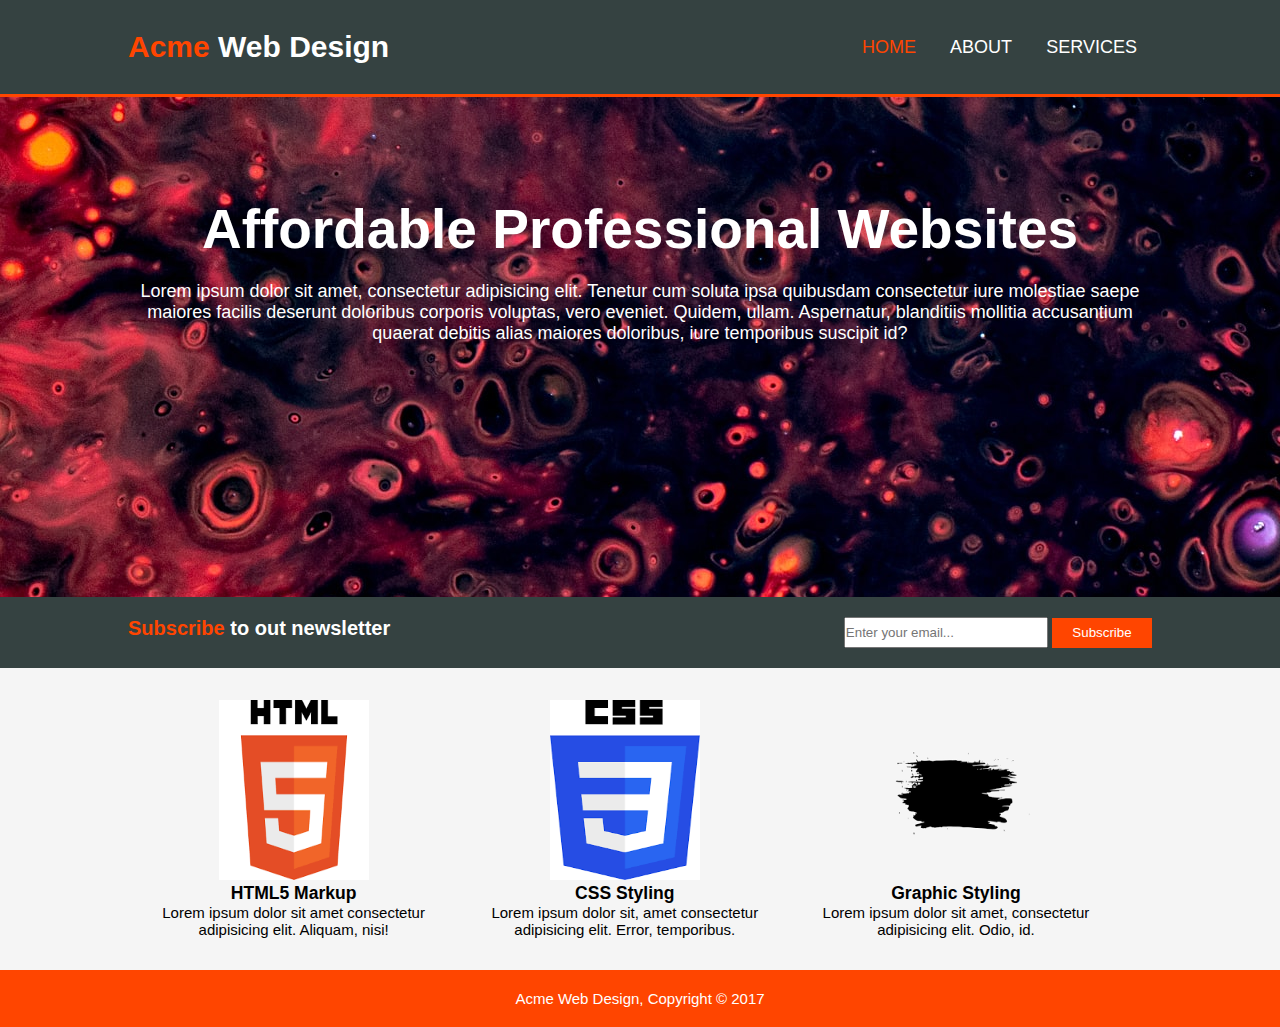
<file: index.html>
<!DOCTYPE html>
<html lang="en">
<head>
  <meta charset="UTF-8">
  <meta http-equiv="X-UA-Compatible" content="IE=edge">
  <meta name="viewport" content="width=device-width, initial-scale=1.0">
  <title>Acme Web Design | Home</title>
  <link rel="stylesheet" href="./css/style.css">
</head>
<body>
  <header>
    <div class="container">
      <div class="branding">
        <h1><span class="highlight">Acme</span> Web Design</h1>
      </div>
      <nav>
        <ul>
          <li class="current"><a href="./index.html">Home</a></li>
          <li><a href="./about.html">About</a></li>
          <li><a href="./services.html">Services</a></li>
        </ul>
      </nav>
    </div>
  </header>

  <section class="intro">
    <div class="container">
      <h1>Affordable Professional Websites</h1>
      <p>Lorem ipsum dolor sit amet, consectetur adipisicing elit. Tenetur cum soluta ipsa quibusdam consectetur iure molestiae saepe maiores facilis deserunt doloribus corporis voluptas, vero eveniet. Quidem, ullam. Aspernatur, blanditiis mollitia accusantium quaerat debitis alias maiores doloribus, iure temporibus suscipit id?</p>
    </div>
  </section>

  <section class="newsletter">
    <div class="container">
      <h3><span class="highlight">Subscribe</span> to out newsletter</h3>
      <form>
        <input type="email" placeholder="Enter your email...">
        <button type="submit" class="button_1">Subscribe</button>
      </form>
    </div>
  </section>

  <section class="showcase">
    <div class="container">
      <div class="box">
        <img src="./css/images/htmllogo.png" alt="htmllogo">
        <h3>HTML5 Markup</h3>
        <p>Lorem ipsum dolor sit amet consectetur adipisicing elit. Aliquam, nisi!</p>
      </div>
      <div class="box">
        <img src="./css/images/csslogo.png" alt="csslogo">
        <h3>CSS Styling</h3>
        <p>Lorem ipsum dolor sit, amet consectetur adipisicing elit. Error, temporibus.</p>
      </div>
      <div class="box">
        <img src="./css/images/brushlogo.png" alt="brushlogo">
        <h3>Graphic Styling</h3>
        <p>Lorem ipsum dolor sit amet, consectetur adipisicing elit. Odio, id.</p>
      </div>
    </div>
  </section>

  <footer class="footer">
    <p>Acme Web Design, Copyright &copy; 2017</p>
  </footer>
</body>
</html>
</file>
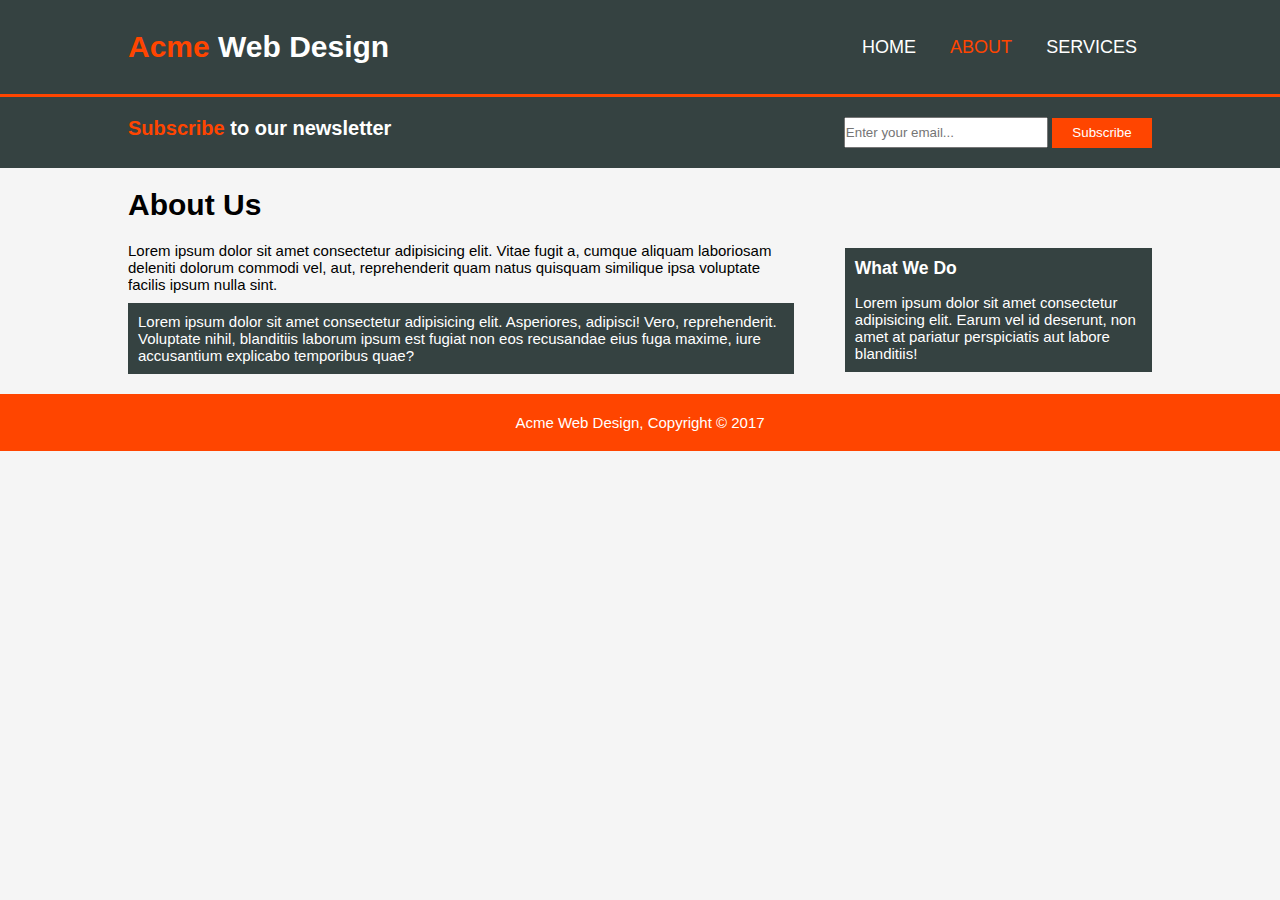
<file: about.html>
<!DOCTYPE html>
<html lang="en">

<head>
  <meta charset="UTF-8">
  <meta http-equiv="X-UA-Compatible" content="IE=edge">
  <meta name="viewport" content="width=device-width, initial-scale=1.0">
  <title>Acme Web Design | About</title>
  <link rel="stylesheet" href="./css/style.css">
</head>

<body>
  <header>
    <div class="container">
      <div class="branding">
        <h1><span class="highlight">Acme</span> Web Design</h1>
      </div>
      <nav>
        <ul>
          <li><a href="./index.html">Home</a></li>
          <li class="current"><a href="./about.html">About</a></li>
          <li><a href="./services.html">Services</a></li>
        </ul>
      </nav>
    </div>
  </header>

  <section class="newsletter">
    <div class="container">
      <h3><span class="highlight">Subscribe</span> to our newsletter</h3>
      <form>
        <input type="email" placeholder="Enter your email...">
        <button type="submit" class="button_1">Subscribe</button>
      </form>
    </div>
  </section>

  <section class="showcase">
    <div class="container">
      <article class="main-col">
        <h1>About Us</h1>
        <p>
          Lorem ipsum dolor sit amet consectetur adipisicing elit. Vitae fugit a, cumque aliquam laboriosam deleniti dolorum commodi vel, aut, reprehenderit quam natus quisquam similique ipsa voluptate facilis ipsum nulla sint.  
        </p>
        <p class="dark">
          Lorem ipsum dolor sit amet consectetur adipisicing elit. Asperiores, adipisci! Vero, reprehenderit. Voluptate nihil, blanditiis laborum ipsum est fugiat non eos recusandae eius fuga maxime, iure accusantium explicabo temporibus quae?
        </p>
      </article>
      <aside class="sidebar">
        <div class="dark">
          <h3>What We Do</h3>
          <p>
            Lorem ipsum dolor sit amet consectetur adipisicing elit. Earum vel id deserunt, non amet at pariatur perspiciatis aut
            labore blanditiis!
          </p>
        </div>
      </aside>
    </div>
  </section>

  <footer class="footer">
    <p>Acme Web Design, Copyright &copy; 2017</p>
  </footer>
</body>

</html>
</file>
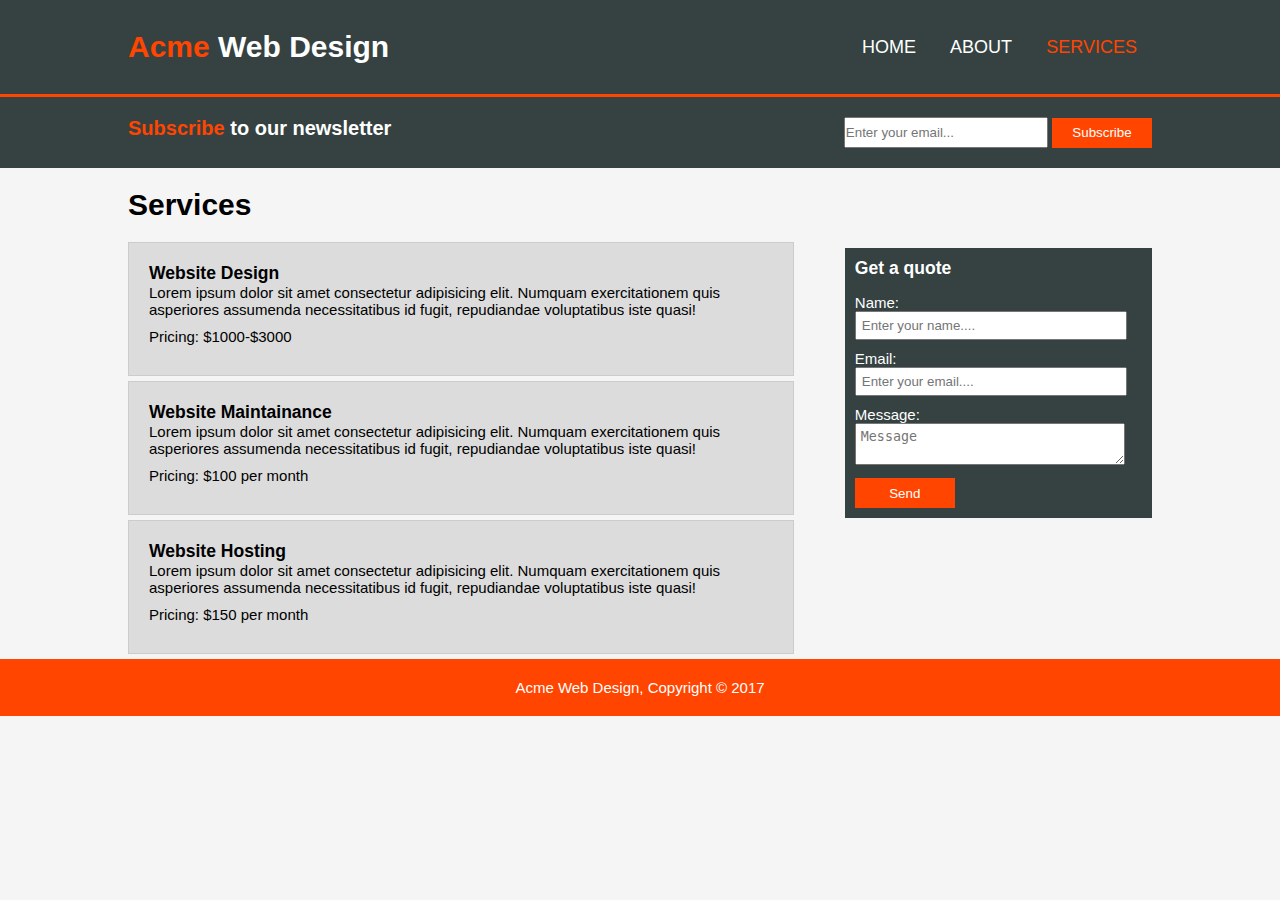
<file: services.html>
<!DOCTYPE html>
<html lang="en">

<head>
  <meta charset="UTF-8">
  <meta http-equiv="X-UA-Compatible" content="IE=edge">
  <meta name="viewport" content="width=device-width, initial-scale=1.0">
  <title>Acme Web Design | Services</title>
  <link rel="stylesheet" href="./css/style.css">
</head>

<body>
  <header>
    <div class="container">
      <div class="branding">
        <h1><span class="highlight">Acme</span> Web Design</h1>
      </div>
      <nav>
        <ul>
          <li><a href="./index.html">Home</a></li>
          <li><a href="./about.html">About</a></li>
          <li class="current"><a href="./services.html">Services</a></li>
        </ul>
      </nav>
    </div>
  </header>

  <section class="newsletter">
    <div class="container">
      <h3><span class="highlight">Subscribe</span> to our newsletter</h3>
      <form>
        <input type="email" placeholder="Enter your email...">
        <button type="submit" class="button_1">Subscribe</button>
      </form>
    </div>
  </section>

  <section class="main">
    <div class="container">
      <article class="main-col">
        <h1>Services</h1>
        <div class="blog">
          <h3>Website Design</h3>
          <p>Lorem ipsum dolor sit amet consectetur adipisicing elit. Numquam exercitationem quis asperiores assumenda necessitatibus id fugit, repudiandae voluptatibus iste quasi!</p>
          <p>Pricing: $1000-$3000</p>
        </div>
        <div class="blog">
          <h3>Website Maintainance</h3>
          <p>Lorem ipsum dolor sit amet consectetur adipisicing elit. Numquam exercitationem quis asperiores assumenda
            necessitatibus id fugit, repudiandae voluptatibus iste quasi!</p>
          <p>Pricing: $100 per month</p>
        </div>
        <div class="blog">
          <h3>Website Hosting</h3>
          <p>Lorem ipsum dolor sit amet consectetur adipisicing elit. Numquam exercitationem quis asperiores assumenda
            necessitatibus id fugit, repudiandae voluptatibus iste quasi!</p>
          <p>Pricing: $150 per month</p>
        </div>
      </article>
      <aside class="sidebar">
        <div class="dark">
          <h3>Get a quote</h3>
          <form class="quote">
            <label>Name:</label><br>
            <input type="text" placeholder="Enter your name...."><br>
            <label for="">Email:</label><br>
            <input type="text" placeholder="Enter your email....">
            <label for="">Message:</label>
            <textarea placeholder="Message"></textarea>
            <button type="submit" class="button_1">Send</button>
          </form>
        </div>
      </aside>
    </div>
  </section>

  <footer class="footer">
    <p>Acme Web Design, Copyright &copy; 2017</p>
  </footer>
</body>

</html>
</file>
<file: css/style.css>
/*global*/
* {
  margin: 0;
  padding: 0;
}

body {
  font-family: Arial, Helvetica, sans-serif;
  font-size: 15px;
  background-color: whitesmoke;
}

.container {
  width: 80%;
  margin: auto;
  overflow: hidden;
}

.highlight,
.current a {
  color: orangered;
}

.button_1 {
  background-color: orangered;
  width: 100px;
  height: 30px;
  border: none;
  color: white;
}

.dark {
  background-color: #354241;
  padding: 10px;
  color: white;
}

.button_1:hover {
  color: #354241;
}

/*header*/
header {
  background-color: #354241;
  color: #ffffff;
  padding: 30px 0 30px 0;
  border-bottom: orangered 3px solid;
}

header a {
  color: #ffffff;
  text-decoration: none;
  text-transform: uppercase;
  font-size: 18px;
}

header li {
  display: inline;
  padding: 0 15px 0 15px;
}

header .branding {
  float: left;
}

header nav {
  float: right;
  padding-top: 7px;
}

header a:hover {
  color: #cccccc;
  font-weight: bold;
}

/*introduction*/
.intro {
  min-height: 500px;
  background: url(./images/showcase.jpg) no-repeat;
  text-align: center;
  color: #ffffff;
}

.intro h1 {
  font-size: 55px;
  margin-top: 100px;
  padding-bottom: 20px;
}

.intro p {
  font-size: 18px;
}

/*newsletter*/
.newsletter {
  background-color: #354241;
  padding: 20px 0 20px 0;
  color: white;
}

.newsletter h3 {
  float: left;
  font-size: 20px;
}

.newsletter form {
  float: right;
}

.newsletter input[type="email"] {
  height: 27px;
  width: 200px;
}

/*showcase*/
.showcase {
  padding-top: 20px;
  text-align: center;
  padding-bottom: 20px;
}

.showcase .box {
  float: left;
  width: 30%;
  padding: 12px;
}

.showcase img {
  height: 180px;
  width: 150px;
}

/*main column*/
article {
  float: left;
  width: 65%;
  text-align: left;
}

.main-col h1 {
  font-size: 30px;
  padding-bottom: 20px;
  font-weight: bold;
}

.main-col p {
  padding-bottom: 10px;
}

/*sidebar*/
.sidebar {
  margin-top: 60px;
  float: right;
  width: 30%;
  text-align: left;
}

.sidebar h3 {
  padding-bottom: 15px;
}

/*services*/
.main {
  padding-top: 20px;
}

.blog {
  background-color: gainsboro;
  border: #cccccc solid 1px;
  padding: 20px;
  margin-bottom: 5px;
}

/*Get a quote*/
.sidebar .quote input,
.sidebar .quote textarea {
  width: 90%;
  padding: 5px;
  margin-bottom: 10px;
}

/*footer*/
footer {
  background-color: orangered;
  color: white;
  padding: 20px;
  text-align: center;
}

/*media queries*/
@media (max-width: 768px) {
  header .branding,
  header nav,
  .newsletter h3,
  .newsletter form,
  .showcase .box,
  .main .main-col,
  .main .sidebar,
  .showcase .main-col,
  .showcase .sidebar {
    float: none;
    text-align: center;
    width: 100%;
  }

  .newsletter button,
  .sidebar button {
    display: block;
    width: 100%;
  }

  .newsletter input[type="email"] {
    width: 100%;
    margin: 15px 0 5px 0;
  }

  .main {
    margin-bottom: 20px;
  }
}
</file>
